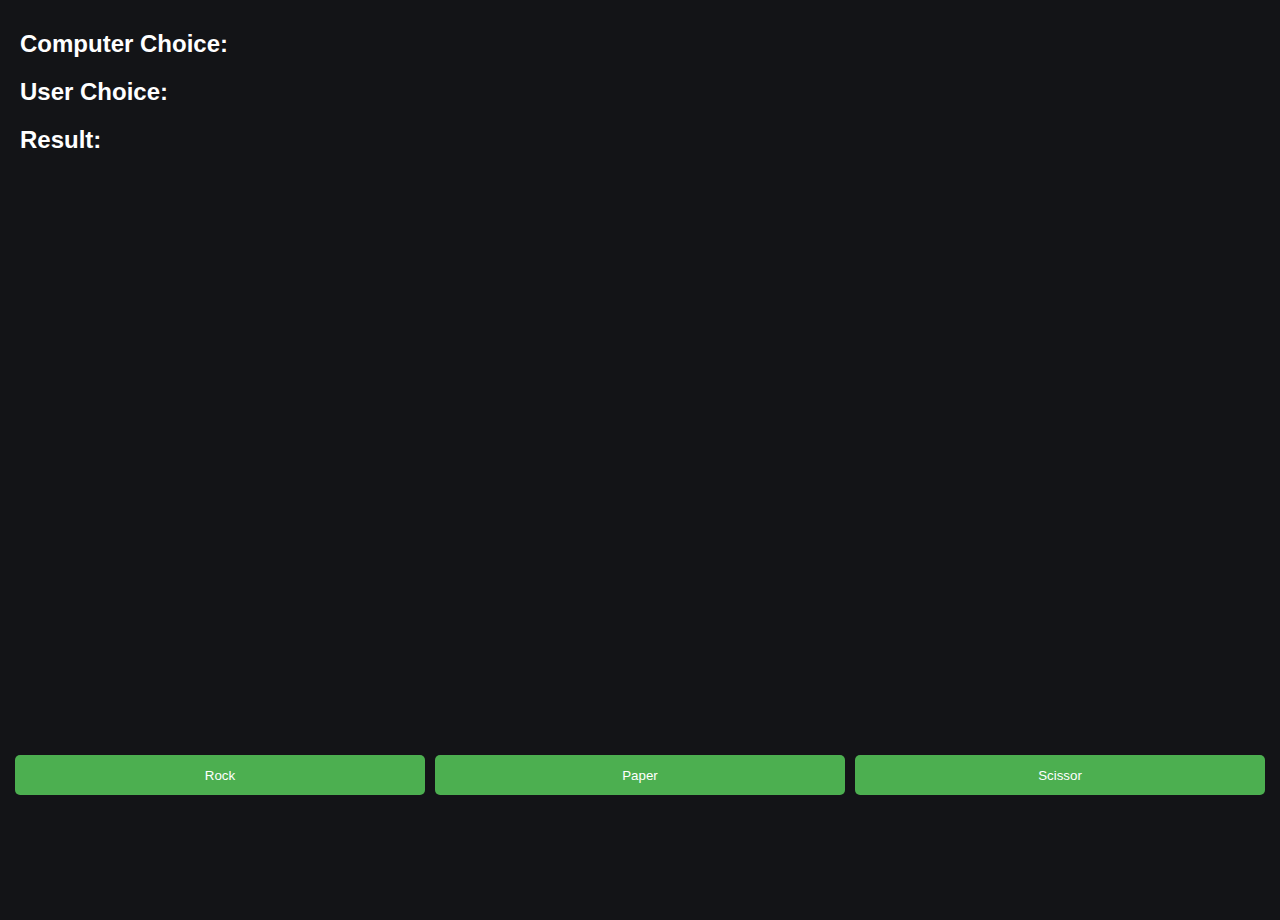
<file: app1.html>
<!DOCTYPE html>
<html lang="en">
<head>
  <meta charset="UTF-8">
  <meta http-equiv="X-UA-Compatible" content="IE=edge">
  <meta name="viewport" content="width=device-width, initial-scale=1.0">
  <title>Rock Paper Scissors</title>
  <style>
    html, body {
    margin: 0;
    padding: 0;
    font-family: Arial, sans-serif;
    background-color: #f0f0f0;
    height: 100vh;
  }

  h2 {
    color: #FFFFFF;
    margin: 10px 0;
  }

  button {
    flex: 1;
    height: 40px;
    margin: 5px;
    background-color: #4CAF50;
    color: white;
    border: none;
    border-radius: 5px;
    cursor: pointer;
    transition: background-color 0.3s ease;
  }

  button:hover {
    background-color: #45a049;
  }

  .buttons-section {
    display: flex;
    align-items: center;
    justify-content: space-around;
    background-color: #131417;
    padding: 10px;
  }

  .board {
    display: flex;
    flex-direction: column;
    align-items: flex-start;
    justify-content: flex-start;
    background-color: #131417;
    padding: 20px;
    width: 100%;
    box-sizing: border-box;
  }
  .board{
    height: 70vh;
  }
  .buttons-section{
    height: 30vh;
  }

  @media (max-width: 600px) {
    .buttons-section {
      flex-direction: column;
    }

    button {
      width: 100%;
      
    }

    .board h2 {
      font-size: 16px;
    }
    .board{
      height: 70vh;
    }
    .buttons-section{
      height: 30vh;
    }
  }

  @media (min-width: 601px) and (max-width: 900px) {
    .board {
      padding: 15px;
    }

    .board h2 {
      font-size: 18px;
    }

    button {
      width: 30%;
    }
    .board{
      height: 70vh;
    }
    .buttons-section{
      height: 30vh;
    }
  }
  </style>
</head>
<body>
  <section class="board">
    <h2>Computer Choice: <span id="cChoice"></span></h2>
    <h2>User Choice: <span id="uChoice"></span></h2>
    <h2>Result: <span id="result"></span></h2>
  </section>

  <section class="buttons-section">
    <button id="Rock🪨">Rock</button>
    <button id="Paper🗞️">Paper</button>
    <button id="Scissor✂️">Scissor</button>
  </section>

  <script>
    const computerChoiceShow = document.getElementById("cChoice")
    const userChoiceShow = document.getElementById("uChoice")
    const resultShow = document.getElementById("result")

    const userChoiceButton = document.querySelectorAll("button")

    let userChoice
    let computerChoice
    let userChoiceText

    userChoiceButton.forEach(
      possibleChoice => possibleChoice.addEventListener('click', (e) => {
        userChoiceText = e.target.id
        userChoiceShow.innerHTML = userChoiceText
        genuChoice()
        gencChoice()
        result()
      })
    )

    function genuChoice() {
      if (userChoiceText === 'Rock🪨') {
        userChoice = 1
      } else if (userChoiceText === 'Paper🗞️') {
        userChoice = 2
      } else {
        userChoice = 3
      }
    }

    function gencChoice() {
      computerChoice = Math.floor(Math.random() * userChoiceButton.length + 1)

      if (computerChoice === 1) {
        computerChoiceShow.innerHTML = 'Rock🪨'
      }
      if (computerChoice === 2) {
        computerChoiceShow.innerHTML = 'Paper🗞️'
      }
      if (computerChoice === 3) {
        computerChoiceShow.innerHTML = 'Scissor✂️'
      }
    }

    function result() {
      if (userChoice === computerChoice) {
        resultShow.innerHTML = "It's a draw 😁"
      } else if ((userChoice === 1 && computerChoice === 3) ||
        (userChoice === 2 && computerChoice === 1) ||
        (userChoice === 3 && computerChoice === 2)) {
        resultShow.innerHTML = "You Won 😊"
      } else {
        resultShow.innerHTML = "You Lost 😛"
      }
    }
  </script>
</body>
</html>
</file>
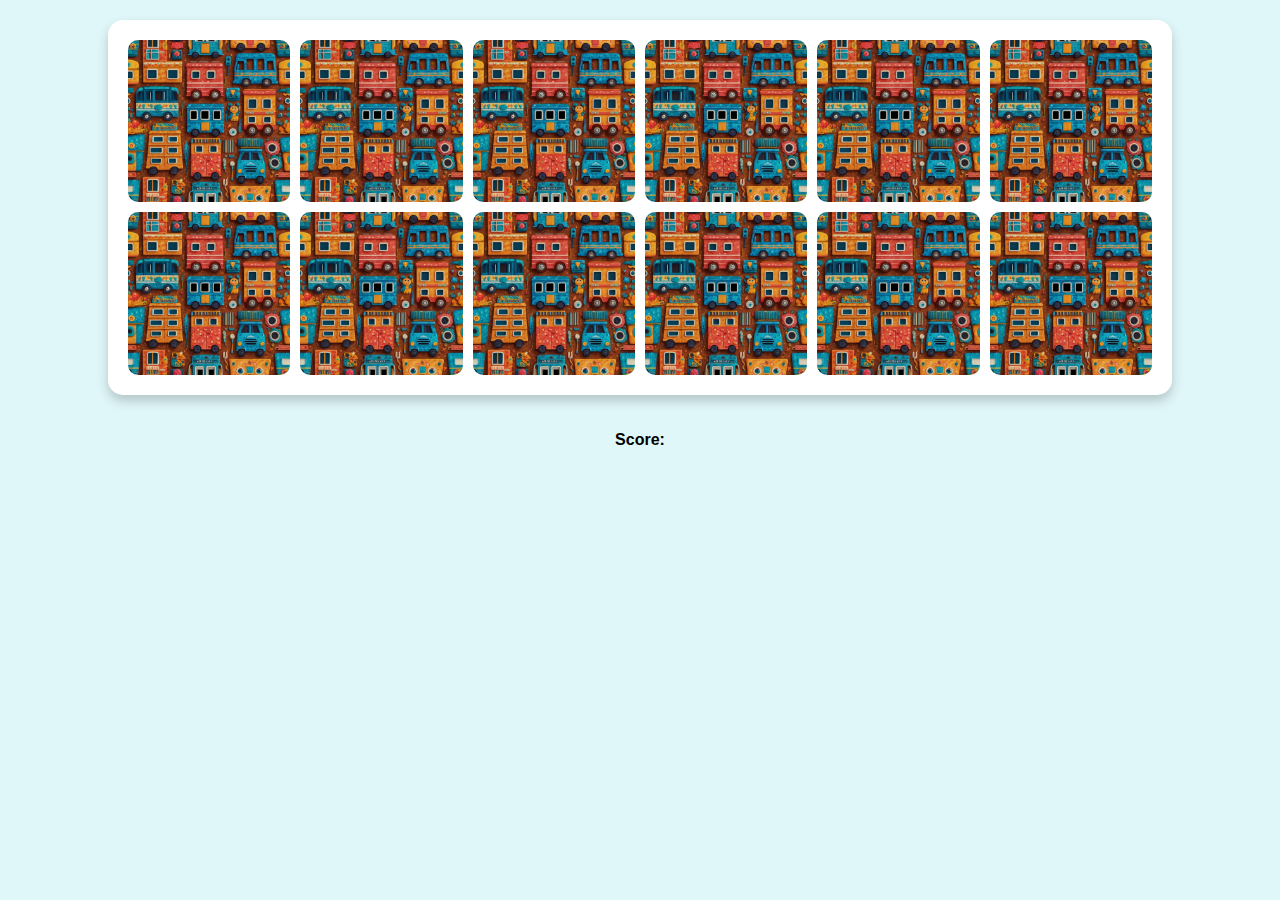
<file: app2/app2.html>
<!DOCTYPE html>
<html lang="en">
<head>
    <meta charset="UTF-8">
    <meta name="viewport" content="width=device-width, initial-scale=1.0">
    <link rel="stylesheet" href="styles.css">
    <title>Memory Game</title>
</head>
<body>
    
    <div id="puzzleBoard"></div>
    <p>Score:<span id="score"></span></p>
<script src="script.js"> </script>
</body>
</html>
</file>
<file: app2/styles.css>
html, body{
    overflow: hidden;
}
body {
    display: flex;
    flex-direction: column;
    justify-content: flex-start;
    align-items: center;
    margin: 0;
    padding: 0;
    height: 80vh;
    width: 100vw;
    background-color: #e0f7fa; /* Light cyan background for a fresh look */
    font-family: 'Arial', sans-serif;
}

/* Styling for the puzzle board */
#puzzleBoard {
    display: grid;
    gap: 10px;
    justify-content: center;
    align-items: center;
    width: 80%;
    max-width: 1200px;
    margin: 20px auto;
    background-color: #ffffff;
    padding: 20px;
    border-radius: 15px;
    box-shadow: 0 6px 12px rgba(0, 0, 0, 0.2);
}
p{font-weight: bold;}

/* Default layout for larger screens (e.g., desktop) */
@media (min-width: 1024px) {
    #puzzleBoard {
        grid-template-columns: repeat(6, 1fr);
        grid-template-rows: repeat(2, auto);
    }
}

/* Layout for tablets (768px and below) */
@media (max-width: 768px) {
    #puzzleBoard {
        grid-template-columns: repeat(4, 1fr);
        grid-template-rows: repeat(3, auto);
    }
}

/* Layout for mobile devices (480px and below) */
@media (max-width: 480px) {
    #puzzleBoard {
        grid-template-columns: repeat(3, 1fr);
        grid-template-rows: repeat(4, auto);
    }
}

/* Styling for each image */
#puzzleBoard img {
    width: 100%;
    height: auto;
    border-radius: 10px;
    transition: transform 0.3s ease-in-out, box-shadow 0.3s ease-in-out;
    cursor: pointer;
    object-fit: cover; /* Ensures images cover the grid cell without distortion */
}

/* Hover effect for images */
#puzzleBoard img:hover {
    transform: scale(1.05);
    box-shadow: 0 6px 12px rgba(0, 0, 0, 0.3);
}
</file>
